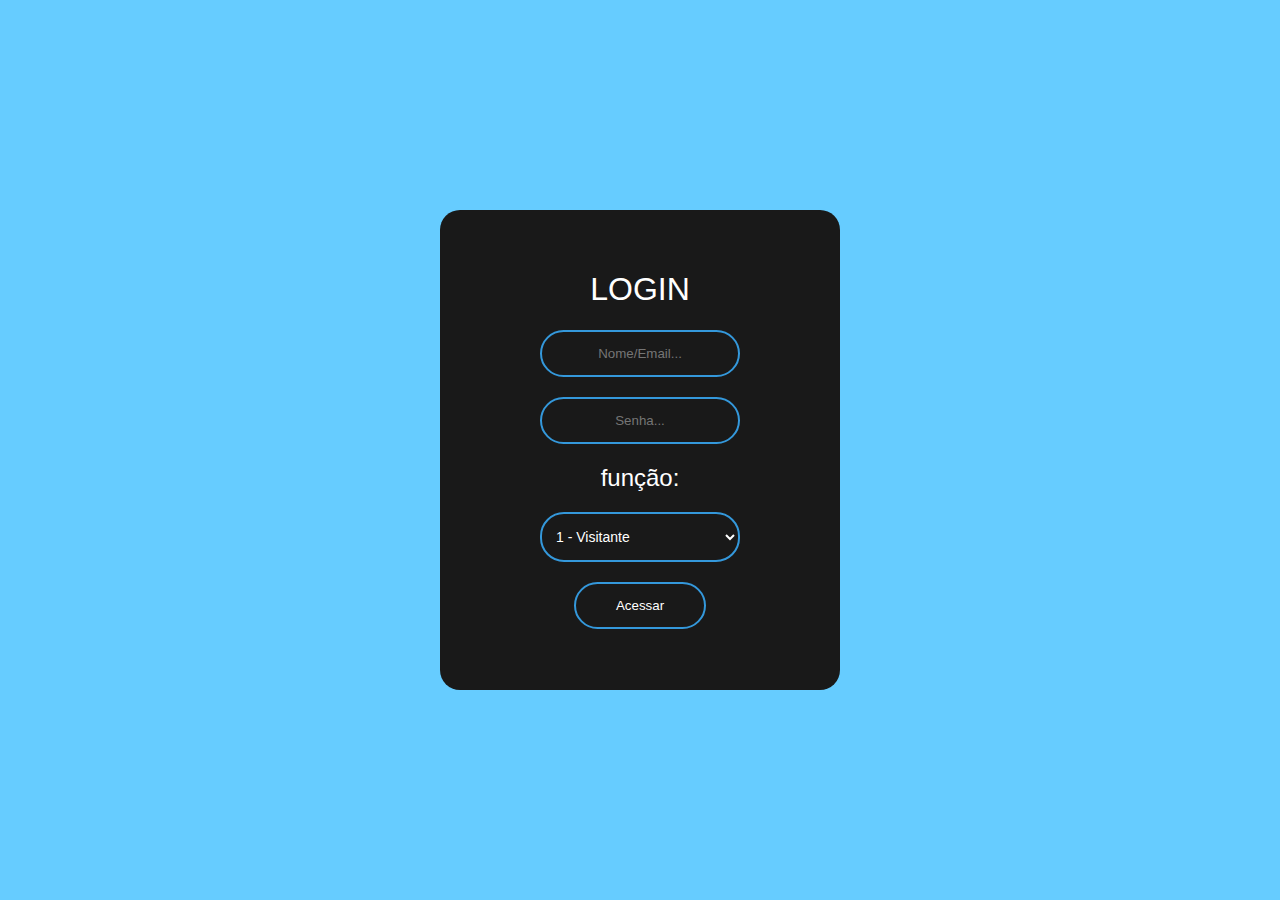
<file: Atividade_DW_TP/portaria/index.html>
<!doctype html5>
<html lang="pt-br">
<meta charset="utf-8">

	<link rel="stylesheet" href="style.css"></link>
    <link rel="stylesheet" href="acesso.js"></link>
	<script type="text/javascript"; src="acesso.js" defer></script>
	
<head>
	
	<title>Tela de Login</title>	
</head>


<body>

<div class="box">   <!-- inicio formulário -->
<h1>login</h1>

<input id="nome" type="text" name="nome" placeholder="Nome/Email...">

<input id="senha" type="password" name="senha" placeholder="Senha...">


<h2>Função:</h2>
<select id="select" name="funcao" >
<option id="1" value="1"> 1 - Visitante </option>
<option id="2" value="2"> 2 - Aluno </option>
<option id="3" value="3"> 3 - Funcionario </option>
<option id="4" value="4"> 4 - Professor </option>
</select>

<button id="botao" onclick="processo()" role="button"> Acessar </button>
 
</div>
                                      <!-- final formulário -->


</body>
</html>
</file>
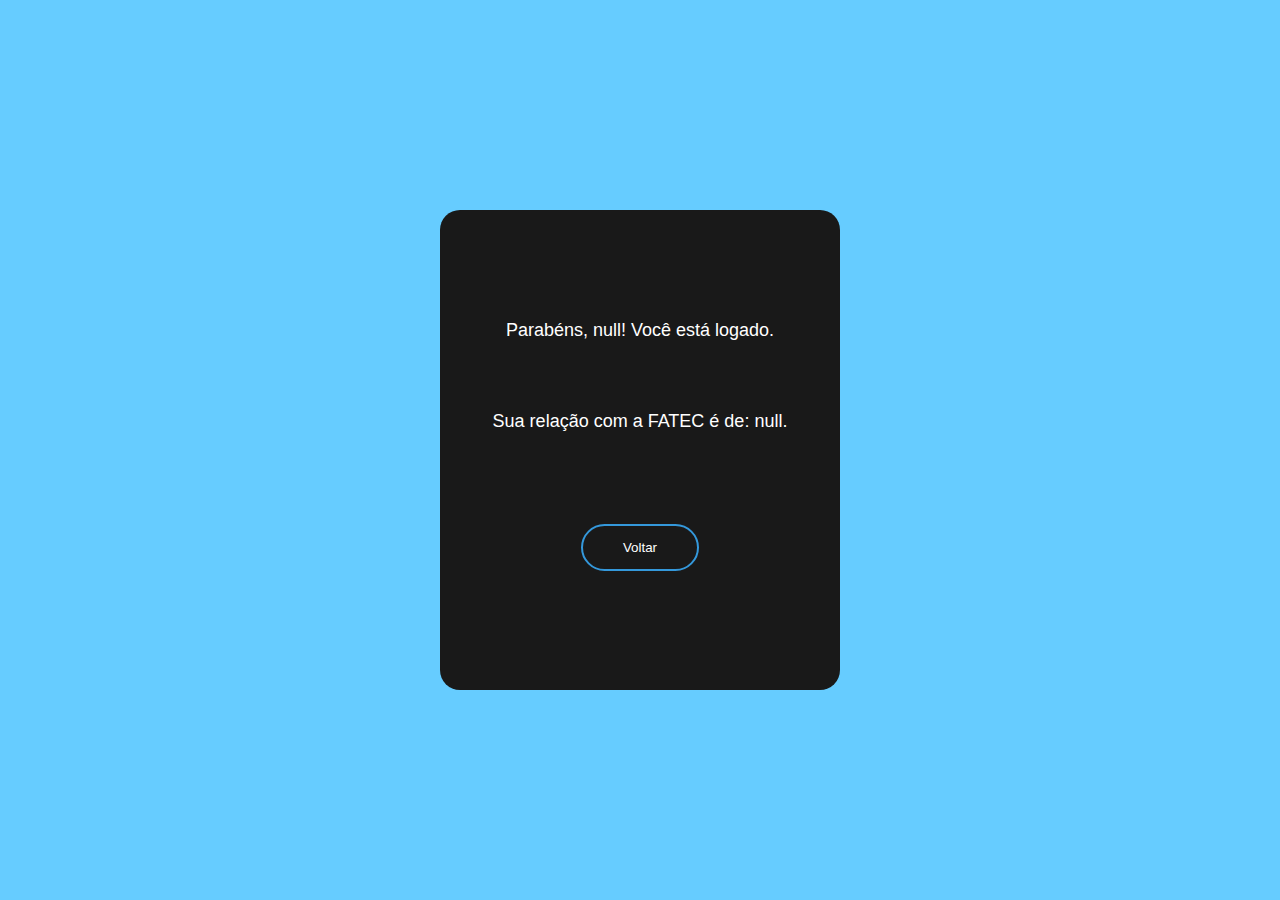
<file: Atividade_DW_TP/portaria/processo/aprovado.html>
<!doctype html5>
<html lang="pt-br">
<meta charset="utf-8">

	<link rel="stylesheet" href="../style.css"></link>
    <link rel="stylesheet" href="acesso.js"></link>
	<script type="text/javascript"; src="acesso.js" defer></script>
	
<head>
	
	<title>Acesso Aprovado</title>	
</head>


<body>
<div class="box">

	<div class="textBV" id="mensagemNome"></div>
	<div class="textBV" id="relacaoFunc"></div>

	

<br><br><br><br>
<button id="botao" onclick="voltar()" role="button"> Voltar </button>

</div>


<script src="mensagem.js"></script>

							

</body>
</html>
</file>
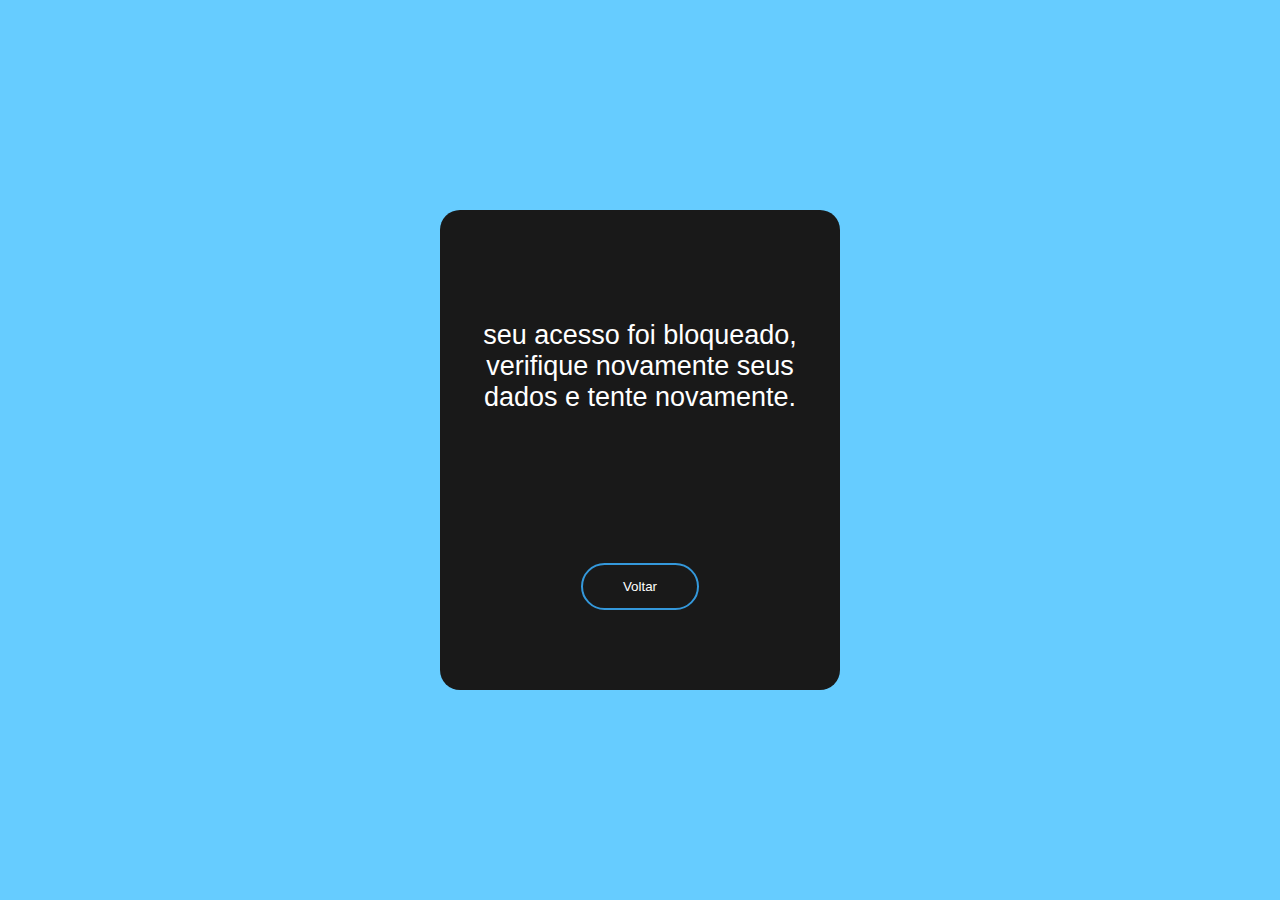
<file: Atividade_DW_TP/portaria/processo/negado.html>
<!doctype html5>
<html lang="pt-br">
<meta charset="utf-8">

	<link rel="stylesheet" href="../style.css"></link>
    <link rel="stylesheet" href="../acesso.js"></link>
	<script type="text/javascript"; src="acesso.js" defer></script>
	

<head>
	
	<title>Acesso Negado</title>	
</head>


<body>

<div class="box">   <!-- inicio formulário -->

	<div class="textBV">
<h2>Seu acesso foi bloqueado, verifique novamente seus dados e tente novamente.</h2>
</div>
 
<br><br><br><br><br><br>
<button id="botao" onclick="voltar()" role="button"> Voltar </button>


</div>                                       <!-- final formulário -->


</body>
</html>
</file>
<file: Atividade_DW_TP/portaria/style.css>
body{
	margin:0;
	padding:0;
	font-family:sans-serif;
	background: #66ccff;
}

.box{
	width:320px;
	height: 400px;
	padding:40px;
	position:absolute;
	top:50%;
	left:50%;
	transform:translate(-50%, -50%);
	background:#191919;
	text-align:center;
	border-radius: 20px;
}

.box h1{
	color:white;
	text-transform:uppercase;
	font-weight:500;
}

.box h2{
    color:white;
	text-transform:lowercase;
	font-weight: 100;
}

.box input[type = "text"], .box input[type = "password"]{
	border:0;
	background:none;
	display:block;
	margin:20px auto;
	text-align:center;
	border:2px solid #3498db;
	padding:14px 10px;
	width:200px;
	outline:none;
	color:white;
	border-radius:24px;
	transition:0.25s;
}

.box input[type = "text"]:focus, .box input[type = "password"]:focus{
	width:280px;
	border-color: #3366ff;	
}

.box input[type = "submit"], .box button{
	border:0;
	background:none;
	display:block;
	margin:20px auto;
	text-align:center;
	border:2px solid #3498db;
	padding:14px 40px;
	outline:none;
	color:white;
	border-radius:24px;
	transition:0.25s;
	cursor:pointer	
}

.box input[type = "submit"]:hover{background:#3366ff;}
.box button:hover{background:#3366ff;}

.txt{
	left:36%;
	color:white;
	top:77%;
	position:absolute;
	font-family:sans-serif;
}

.button{ 
	font-size: 14px;
	font-family:sans-serif;
	display: inline-block;
	padding:14px 10px;
	width:100px;
	outline:none;
	color:white;
	border-radius:24px;
}

.box select[id="select"]{
	font-size: 14px;
	font-family:sans-serif;
	display: inline-block;
	padding:14px 10px;
	width:200px;
	outline:none;
	background-color: #191919;
	color: white;
	border-radius:24px;
	border:2px solid #3498db;
}

.textBV {
	margin-top: 70px ;
	color:white;
	font-size: 18px;
	font-family:sans-serif;
	text-align: center;
}
</file>
